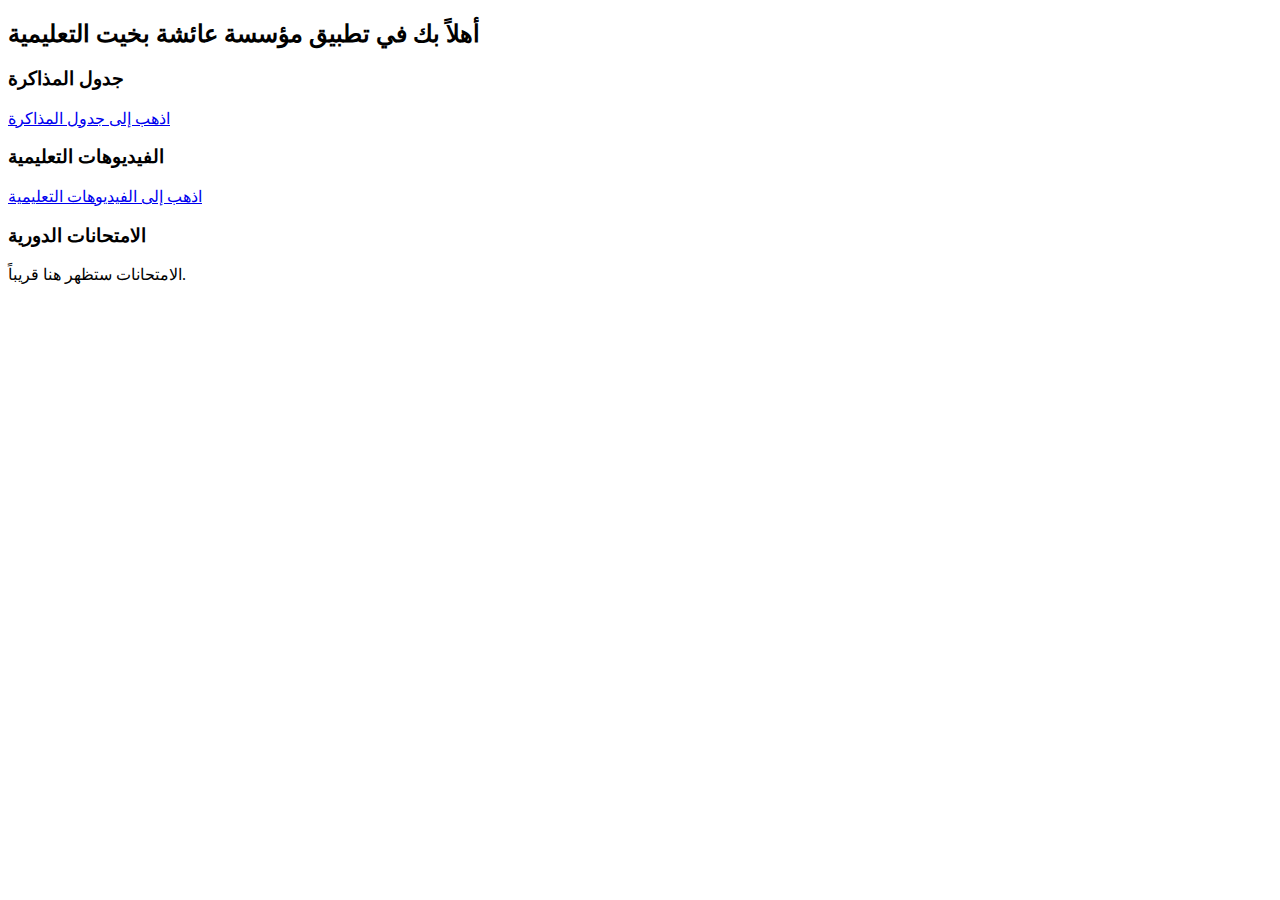
<file: home.html>
<!DOCTYPE html>
<html lang="ar">
<head>
    <meta charset="UTF-8">
    <meta name="viewport" content="width=device-width, initial-scale=1.0">
    <title>مؤسسة عائشة بخيت التعليمية</title>
</head>
<body>
    <h2>أهلاً بك في تطبيق مؤسسة عائشة بخيت التعليمية</h2>

    <div id="sections">
        <h3>جدول المذاكرة</h3>
        <a href="https://forms.gle/pZdky1aQYSdmDM9c9" target="_blank">اذهب إلى جدول المذاكرة</a>
        
        <h3>الفيديوهات التعليمية</h3>
        <a href="https://www.youtube.com/@%D9%85%D8%A4%D8%B3%D8%B3%D8%A9-%D8%B9%D8%A7%D8%A6%D8%B4%D8%A9-%D8%A8%D8%AE%D9%8A%D8%AA-%D8%A7%D9%84%D8%AA%D8%B9%D9%84%D9%8A%D9%85%D9%8A%D8%A9" target="_blank">اذهب إلى الفيديوهات التعليمية</a>

        <h3>الامتحانات الدورية</h3>
        <p>الامتحانات ستظهر هنا قريباً.</p>
    </div>

    <script src="script.js"></script>
</body>
</html>
</file>
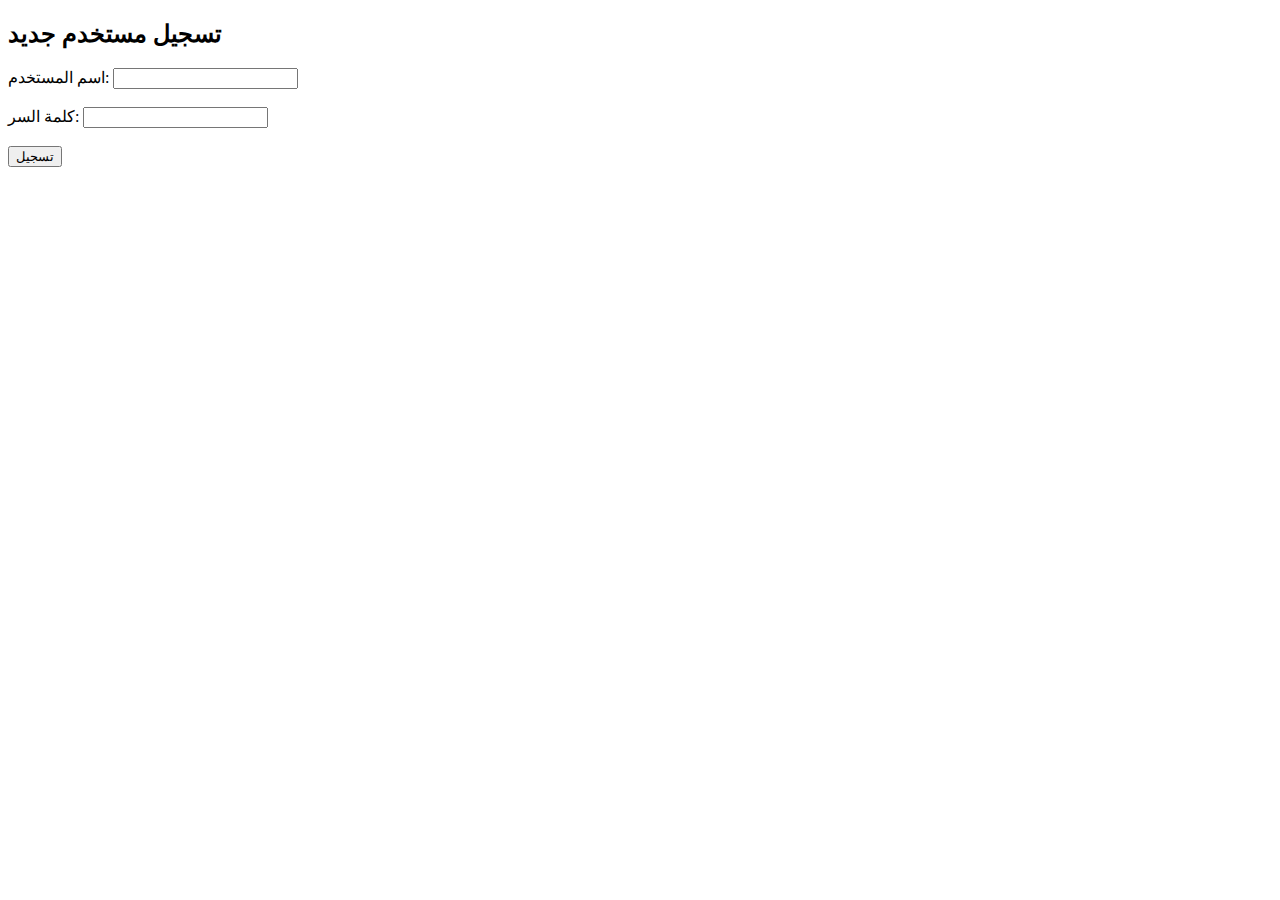
<file: login.html>
<!DOCTYPE html>
<html lang="ar">
<head>
    <meta charset="UTF-8">
    <meta name="viewport" content="width=device-width, initial-scale=1.0">
    <title>تسجيل مستخدم جديد</title>
</head>
<body>
    <h2>تسجيل مستخدم جديد</h2>
    <form id="registerForm">
        <label for="username">اسم المستخدم:</label>
        <input type="text" id="username" required><br><br>
        <label for="password">كلمة السر:</label>
        <input type="password" id="password" required><br><br>
        <button type="submit">تسجيل</button>
    </form>

    <script src="script.js"></script>
</body>
</html>
</file>
